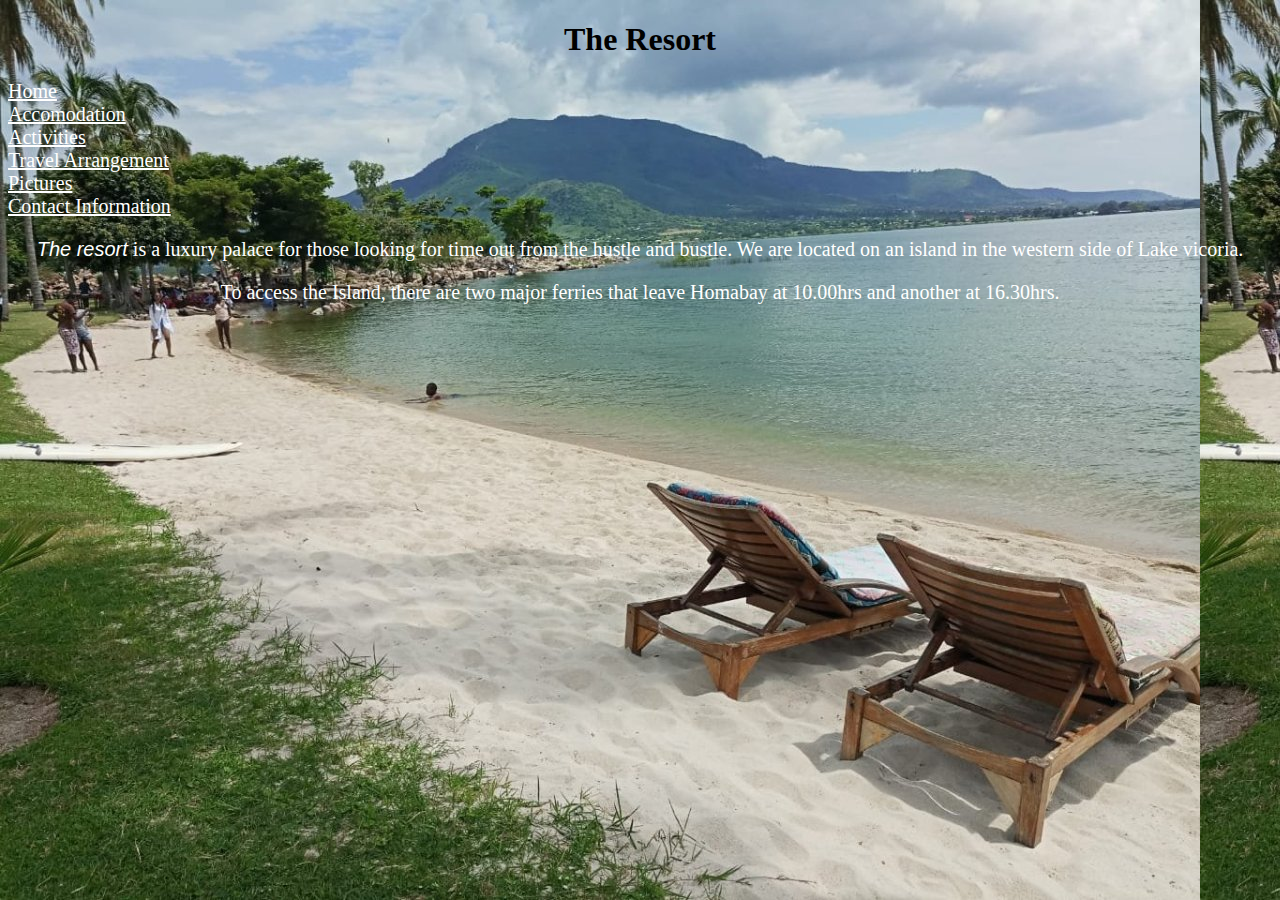
<file: index.html>
<!DOCTYPE html>
<html lang="en" dir="ltr">
  <head>
    <meta charset="utf-8">
    <title>The Resort</title>
<link href="css/styles.css" rel="stylesheet" type="text/css">
    </head>
  <body>
    <body background="images/beach4.jpg">
    <h1>The Resort</h1>
    <a href="home-page.html">Home</a><br><a href="accomodation.html">Accomodation</a><br><a href="activities.html">Activities</a><br><a href="travel-arrangement.html">Travel Arrangement</a><br><a href="pictures.html">Pictures</a><br><a href="contact-information.html">Contact Information</a>

<p><em>The resort</em> is a luxury palace for those looking for time out from the hustle and bustle. We are located on an island in the western side of Lake vicoria.</p>
<p>To access the Island, there are two major ferries that leave Homabay at 10.00hrs and another at 16.30hrs.</p>
  </body>
</html>
</file>
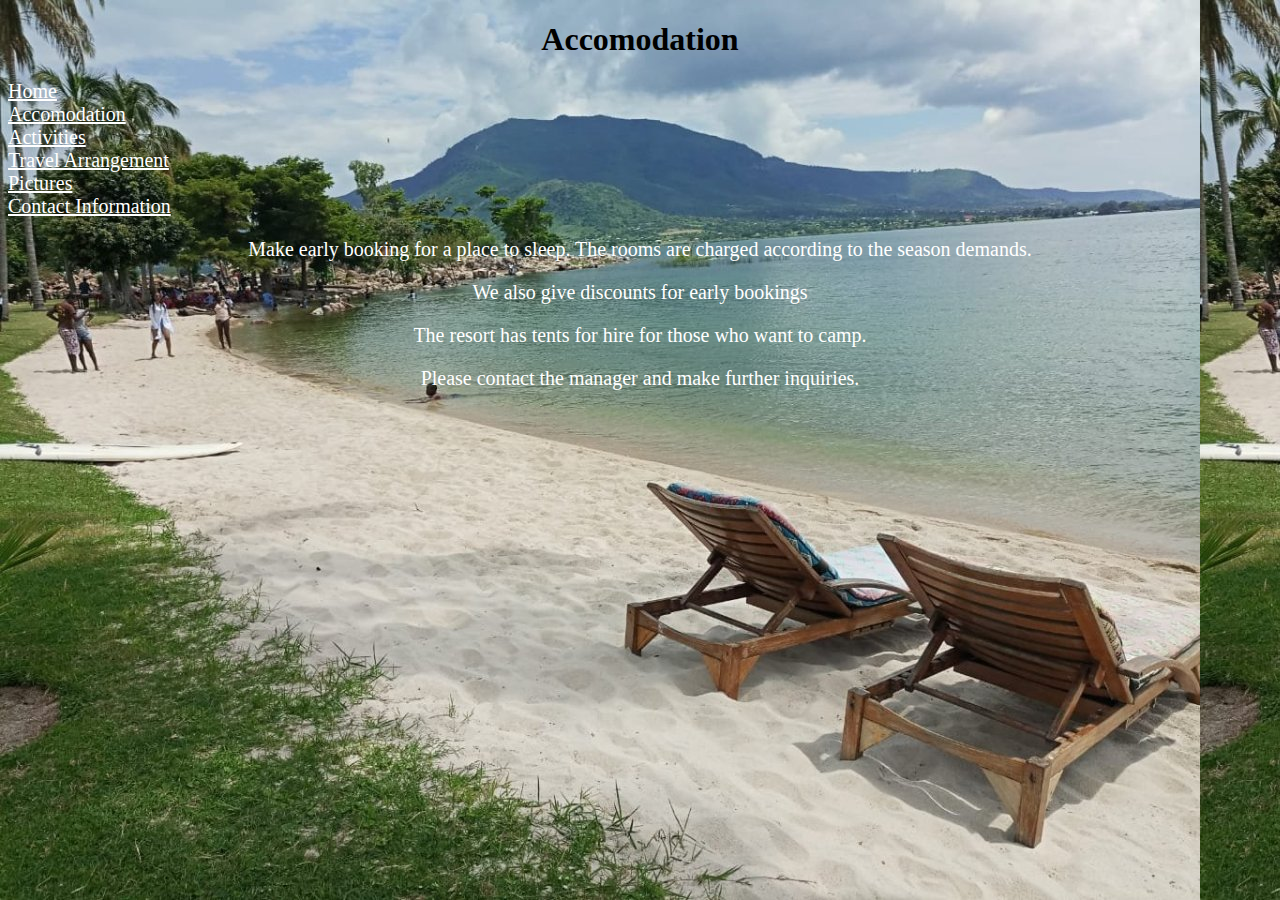
<file: accomodation.html>
<!DOCTYPE html>
<html lang="en" dir="ltr">
  <head>
    <meta charset="utf-8">
    <title>Accomodation</title>
    <link href="css/styles.css" rel="stylesheet" type="text/css">
  </head>
  <body>
    <h1><strong>Accomodation</strong></h1>
    <a href="index.html">Home</a><br><a href="accomodation.html">Accomodation</a><br><a href="activities.html">Activities</a><br><a href="travel-arrangement.html">Travel Arrangement</a><br><a href="pictures.html">Pictures</a><br><a href="contact-information.html">Contact Information</a>
    <body background="images/beach4.jpg">
<p>Make early booking for a place to sleep. The rooms are charged according to the season demands.</p>
<p>We also give discounts for early bookings</p>
<p>The resort has tents for hire for those who want to camp.</p>
  <p>Please contact the manager and make further inquiries.</p>
</body>
</html>
</file>
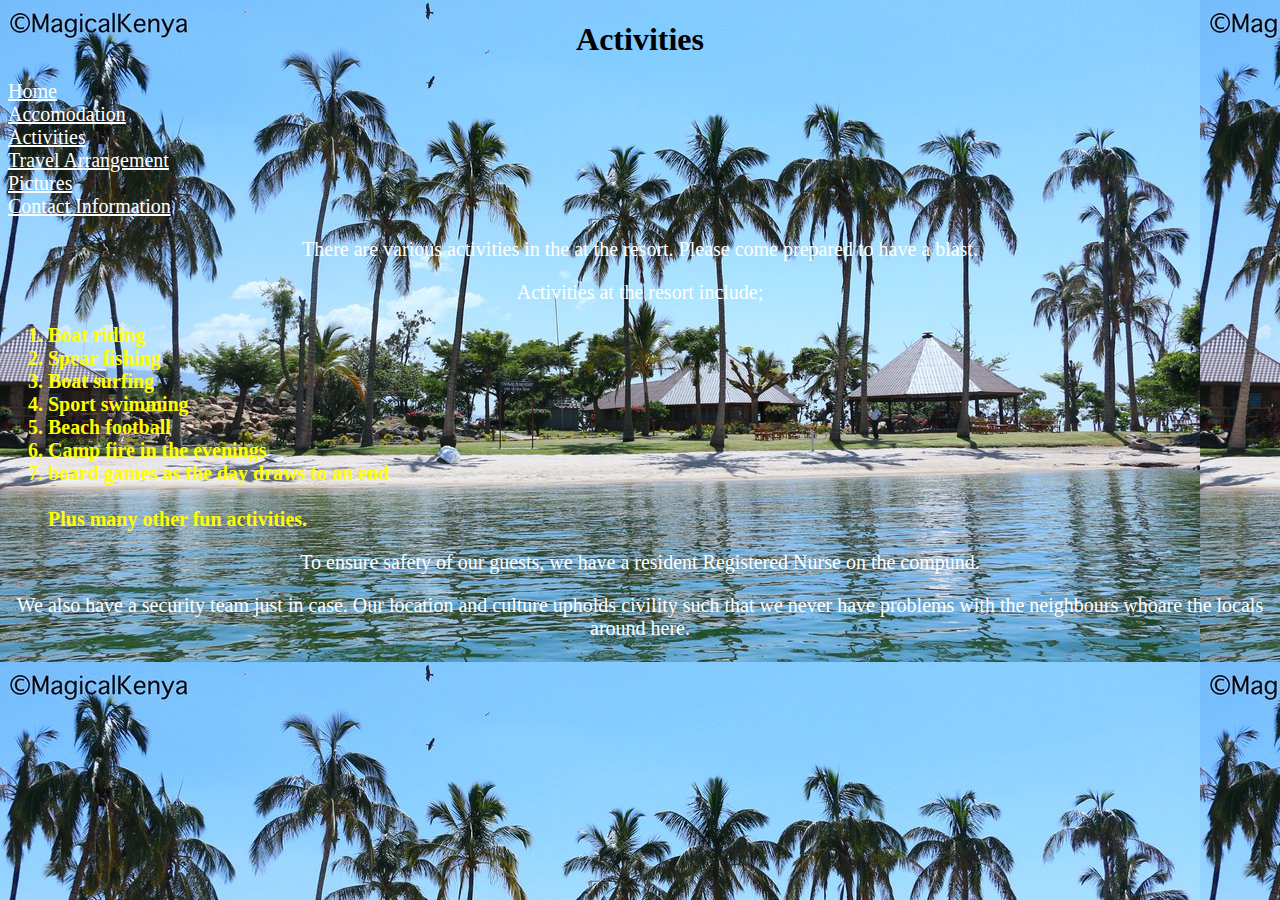
<file: activities.html>
<!DOCTYPE html>
<html lang="en" dir="ltr">
  <head>
    <meta charset="utf-8">
    <title>Activities</title>
    <link href="css/styles.css" rel="stylesheet" type="text/css">
  </head>
  <body>
    <h1><strong>Activities</strong></h1>
    <a href="home-page.html">Home</a><br><a href="accomodation.html">Accomodation</a><br><a href="activities.html">Activities</a><br><a href="travel-arrangement.html">Travel Arrangement</a><br><a href="pictures.html">Pictures</a><br><a href="contact-information.html">Contact Information</a>
    <body background="images/beach2.jpg">
      <p>There are various activities in the at the resort. Please come prepared to have a blast.</p>
      <p>Activities at the resort include;</p>
        <ol>
          <li>Boat riding</li>
          <li>Spear fishing</li>
          <li>Boat surfing</li>
          <li>Sport swimming</li>
          <li>Beach football</li>
          <li>Camp fire in the evenings</li>
          <li>board games as the day draws to an end</li>
          <br>Plus many other fun activities.
        </ol>
        <p>To ensure safety of our guests, we have a resident Registered Nurse on the compund.</p>
        <p>We also have a security team just in case. Our location and culture upholds civility such that we never have problems with the neighbours whoare the locals around here.</p>

  </body>
</html>
</file>
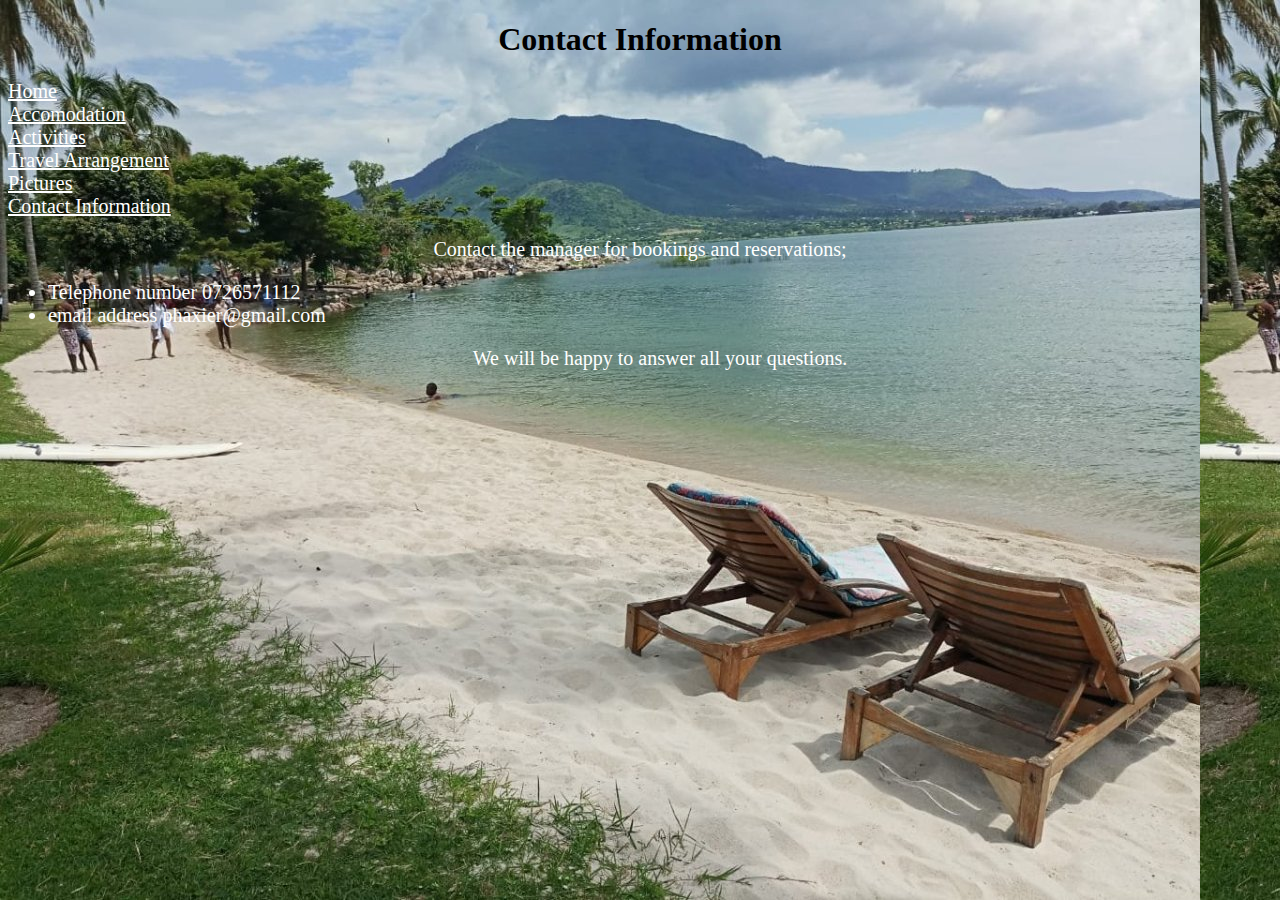
<file: contact-information.html>
<!DOCTYPE html>
<html lang="en" dir="ltr">
  <head>
    <meta charset="utf-8">
    <title>Contact Information <img src="images/contact.jpeg" alt="contact icon"></title>
<link href="css/styles.css" rel="stylesheet" type="text/css">
  </head>
  <body>
    <body background="images/beach4.jpg">
    <h1>Contact Information</h1>
    <a href="index.html">Home</a><br><a href="accomodation.html">Accomodation</a><br><a href="activities.html">Activities</a><br><a href="travel-arrangement.html">Travel Arrangement</a><br><a href="pictures.html">Pictures</a><br><a href="contact-information.html">Contact Information</a>
    <p>Contact the manager for bookings and reservations;</p>
    <ul>
      <li>Telephone number 0726571112 </li>
      <li>email address phaxier@gmail.com</li>
      <p> We will be happy to answer all your questions.</p>
    </ul>
  </body>
</html>
</file>
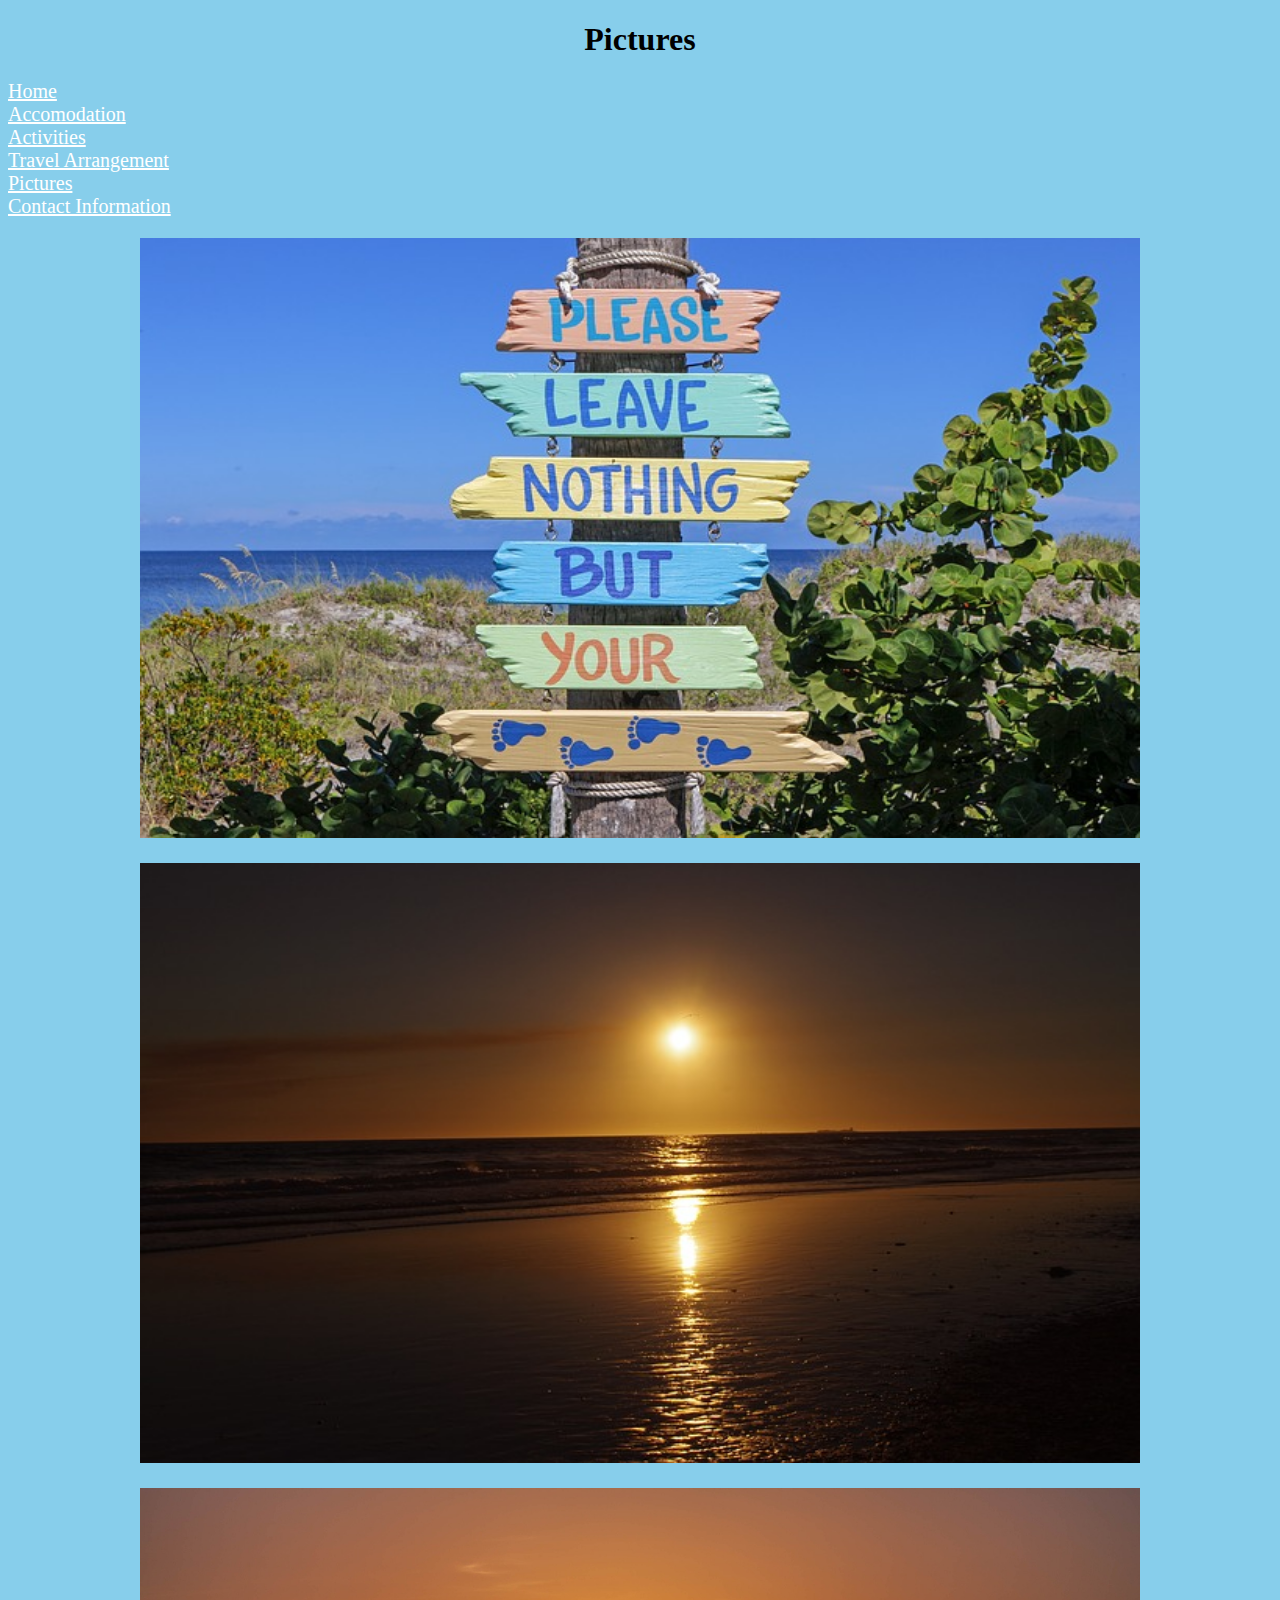
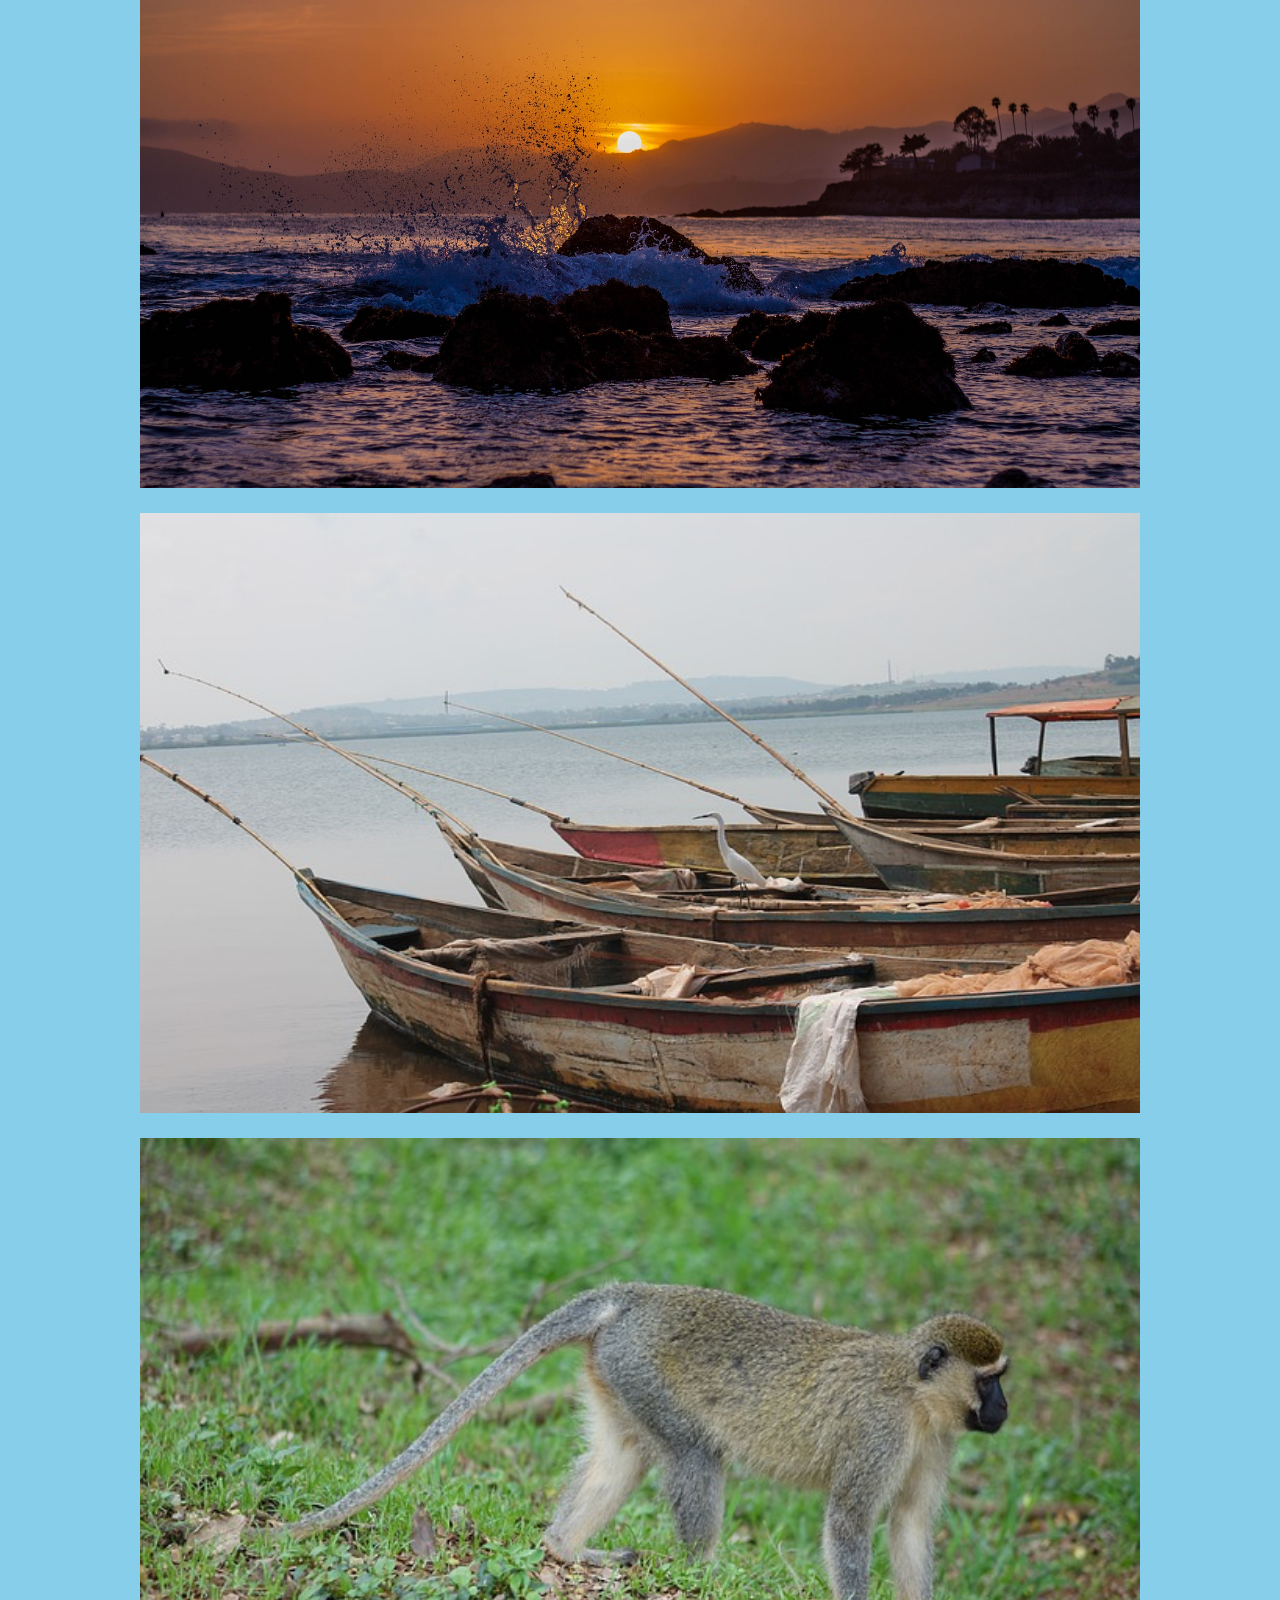
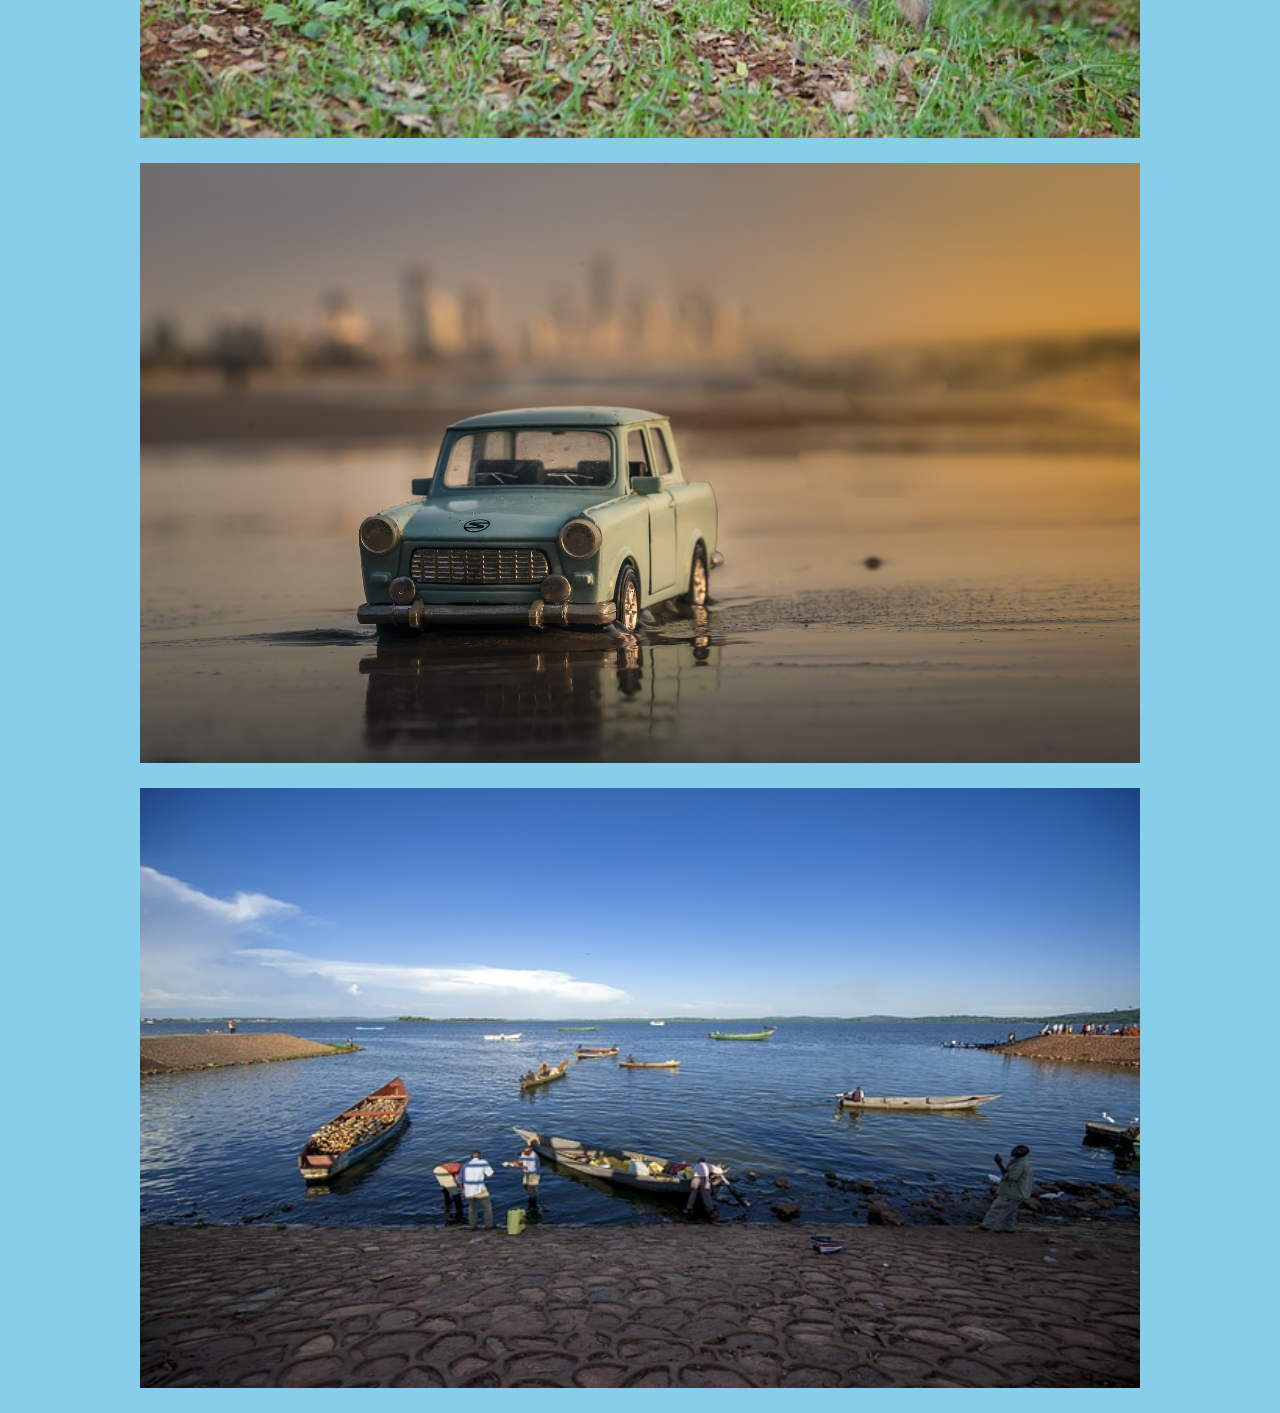
<file: pictures.html>
<!DOCTYPE html>
<html lang="en" dir="ltr">
  <head>
    <meta charset="utf-8">
    <title>Pictures</title>
    <link href="css/styles.css" rel="stylesheet" type="text/css">
  </head>
  <body>
    <h1><strong>Pictures</strong></h1>
    <a href="index.html">Home</a><br><a href="accomodation.html">Accomodation</a><br><a href="activities.html">Activities</a><br><a href="travel-arrangement.html">Travel Arrangement</a><br><a href="pictures.html">Pictures</a><br><a href="contact-information.html">Contact Information</a>
<p><img src="images/poster1.jpg" alt="beach poster picture"style="width:1000px;height:600px;"></p>
<p><img src="images/sunset.jpg" alt="picture of the sunset"style="width:1000px;height:600px;"></p>
<p><img src="images/beach.jpg" alt="sandy beach pictures"style="width:1000px;height:600px;"></p>
<p><img src="images/fishing.jpg" alt="picture of fishermen"style="width:1000px;height:600px;"></p>
<p><img src="images/monkey.jpg" alt="picture of a monkey"style="width:1000px;height:600px;"></p>
<p><img src="images/mini.jpg" alt="picture of a car"style="width:1000px;height:600px;"></p>
<p><img src="images/Lake-victoria.jpg" alt="picture of Lake Victoria"style="width:1000px;height:600px;"></p>
  </body>
</html>
</file>
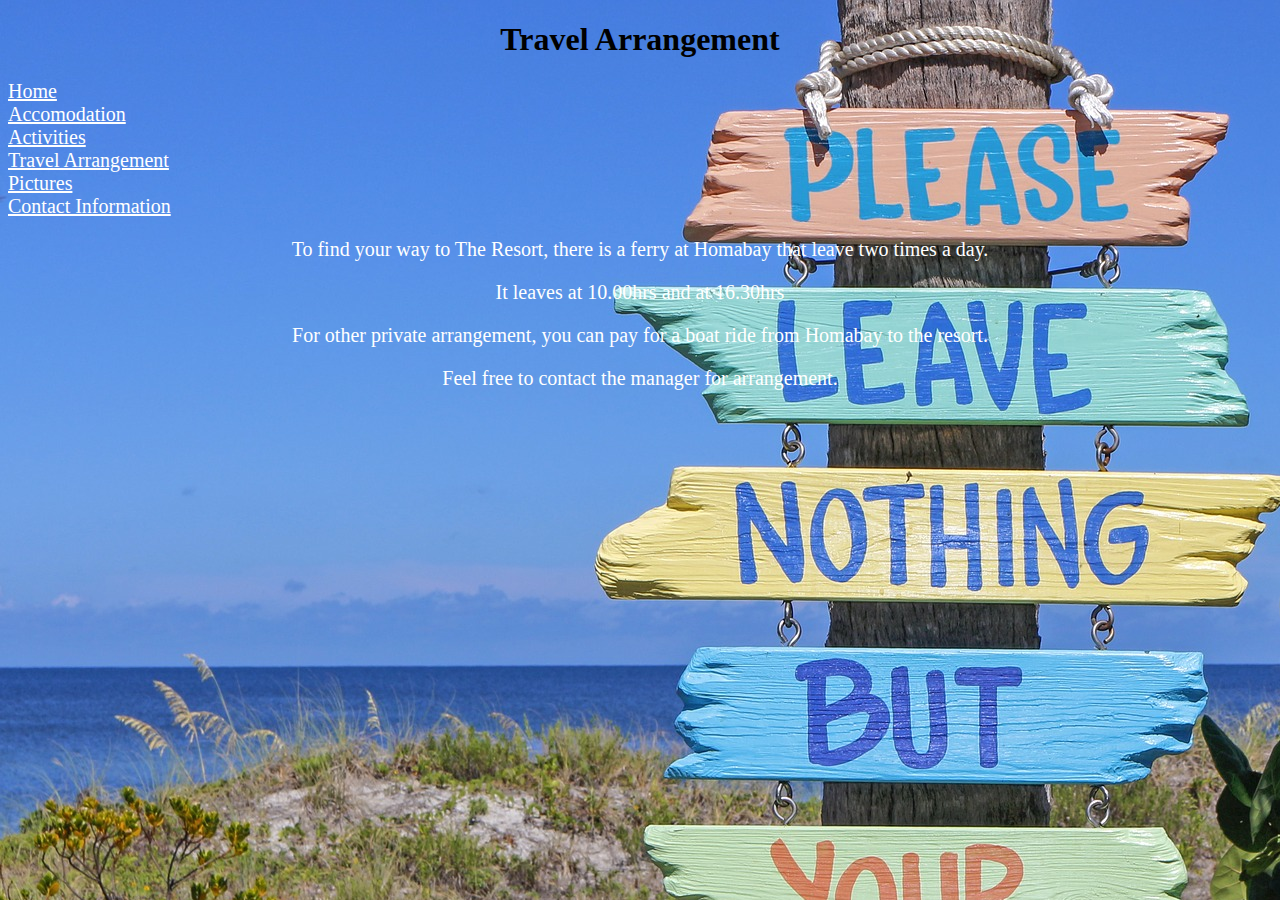
<file: travel-arrangement.html>
<!DOCTYPE html>
<html lang="en" dir="ltr">
  <head>
    <meta charset="utf-8">
    <title>Travel Arrangement</title>
    <link href="css/styles.css" rel="stylesheet" type="text/css">

  </head>
  <h1><strong>Travel Arrangement</strong></h1>
    <a href="index.html">Home</a><br><a href="accomodation.html">Accomodation</a><br><a href="activities.html">Activities</a><br><a href="travel-arrangement.html">Travel Arrangement</a><br><a href="pictures.html">Pictures</a><br><a href="contact-information.html">Contact Information</a>
  <body background="images/poster.jpg">
  <body>

<p>To find your way to The Resort, there is a ferry at Homabay that leave two times a day.</p>
<p>It leaves at 10.00hrs and at 16.30hrs</p>
<p>For other private arrangement, you can pay for a boat ride from Homabay to the resort.</p>
<p>Feel free to contact the manager for arrangement.</p>

  </body>
</html>
</file>
<file: css/styles.css>
h1{
  color: black;
  text-align: center;
  }
p{
  font-size: 20px;
  color: white;
  text-align: center;
  }
em{
  font-family: sans-serif;
}
body{
  background-color: skyblue;
}
a:link{
  font-size: 20px;
  background-color: transparent
  text-decoration: none;
}
a{
  color: white;
  font-size: 20px

}
a:visited{
  color: red;
  background-color: transparent;
}
a:hover{
  color: orange;}
a:active{
  color: yellow;
}
ol{
  font-size: 20px;
  color: yellow;
  font-weight: bold;
}
  ul{
        color: white;
        font-size: 20px;

  }
</file>
